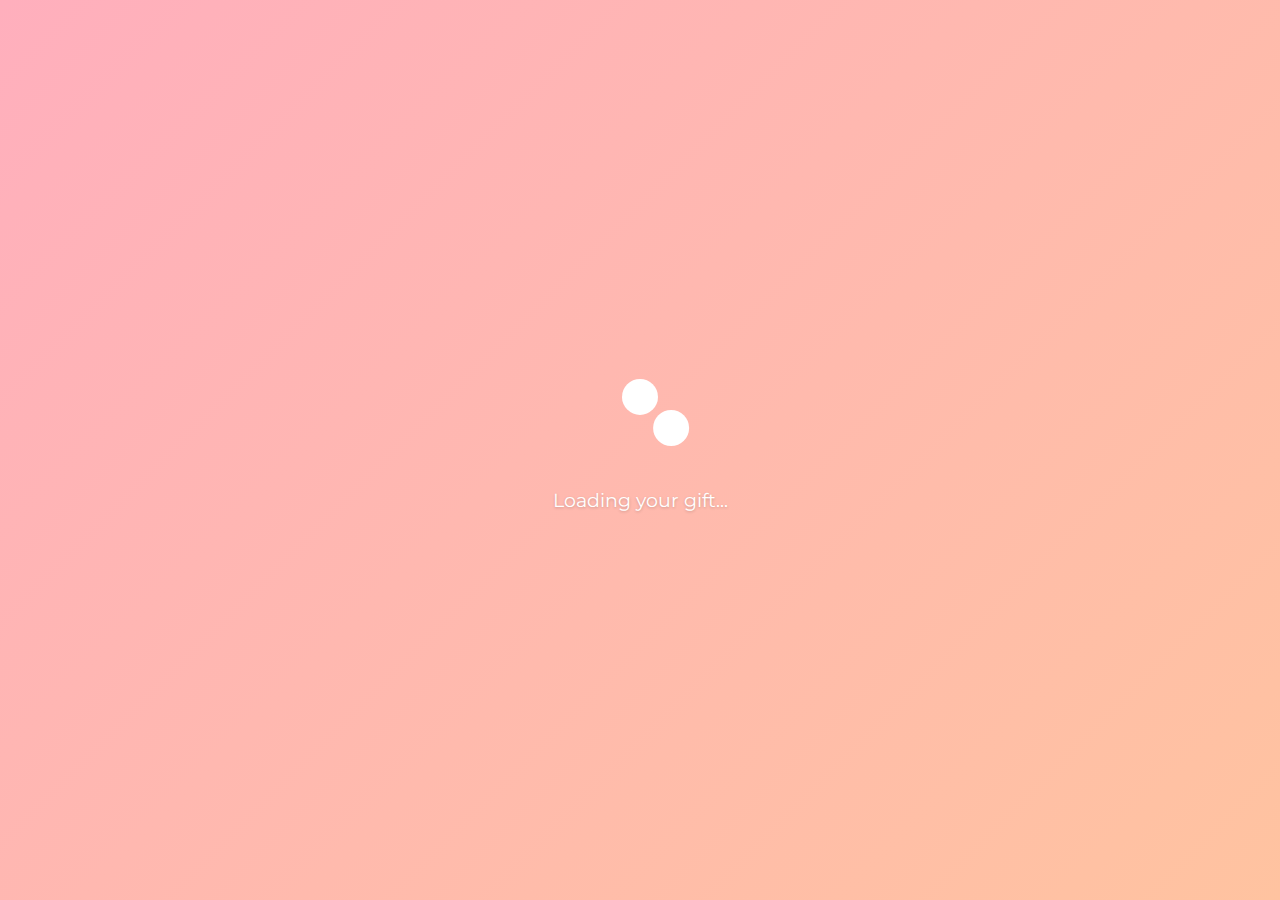
<file: index.html>
<!DOCTYPE html>
<html lang="en">
<head>
    <meta charset="UTF-8">
    <meta name="viewport" content="width=device-width, initial-scale=1.0">
    <meta name="description" content="A special gift for someone I love ❤️">
    <title>For Someone Special ❤️</title>
    <link rel="icon" href="data:image/svg+xml,<svg xmlns=%22http://www.w3.org/2000/svg%22 viewBox=%220 0 100 100%22><text y=%22.9em%22 font-size=%2290%22>🎁</text></svg>">
    <link rel="stylesheet" href="style.css">
    <link rel="stylesheet" href="https://cdnjs.cloudflare.com/ajax/libs/animate.css/4.1.1/animate.min.css">
    <link href="https://fonts.googleapis.com/css2?family=Dancing+Script:wght@700&family=Montserrat:wght@400;600&family=Poppins:wght@400;600;700&display=swap" rel="stylesheet">
</head>
<body>
    <div class="page-loader" id="pageLoader">
        <div class="loader-heart"></div>
        <p>Loading your gift...</p>
    </div>

    <!-- Intro Animation Section -->
    <div class="intro-animation" id="introAnimation">
        <div class="delivery-scene">
            <div class="delivery-person">
                <img src="images/gif2.gif" alt="Delivery Person" class="delivery-person-img">
            </div>
            <div class="delivery-text">
                <div class="speech-bubble">
                    <p>Special delivery for someone special! 💕</p>
                </div>
            </div>
            <div class="continue-btn">
                <button id="acceptDelivery">Accept Delivery</button>
            </div>
        </div>
    </div>
    
    <!-- Name Verification Modal -->
    <div class="name-modal" id="nameModal">
        <div class="name-modal-content">
            <h2>Who's this beautiful gift for?</h2>
            <div class="cute-input-container">
                <input type="text" id="nameInput" placeholder="Enter your name...">
                <div class="cute-input-icon">❤️</div>
            </div>
            <button id="submitName">Open My Gift</button>
        </div>
    </div>
    
    <div class="container" id="mainContainer">
        <div class="gift-box" id="giftBox">
            <div class="gift-box-lid">
                <div class="gift-box-bow"></div>
            </div>
            <div class="gift-box-body"></div>
        </div>
        
        <div class="message-container" id="messageContainer">
            <div class="flower-container" id="flowerContainer"></div>
            <div class="love-message" id="loveMessage">
                <h1>I Love Youuuuuuuuuu</h1>
                <p>Flowers for you yipieeeeee😙</p>
            </div>
        </div>
    </div>

    <div class="background-hearts" id="backgroundHearts"></div>

    <!-- Cute corner decorations -->
    <div class="corner-decoration top-left"></div>
    <div class="corner-decoration top-right"></div>
    <div class="corner-decoration bottom-left"></div>
    <div class="corner-decoration bottom-right"></div>
    
    <!-- Floating cute elements -->
    <div class="floating-element floating-element-1"></div>
    <div class="floating-element floating-element-2"></div>
    <div class="floating-element floating-element-3"></div>

    <script src="script.js"></script>
</body>
</html>
</file>
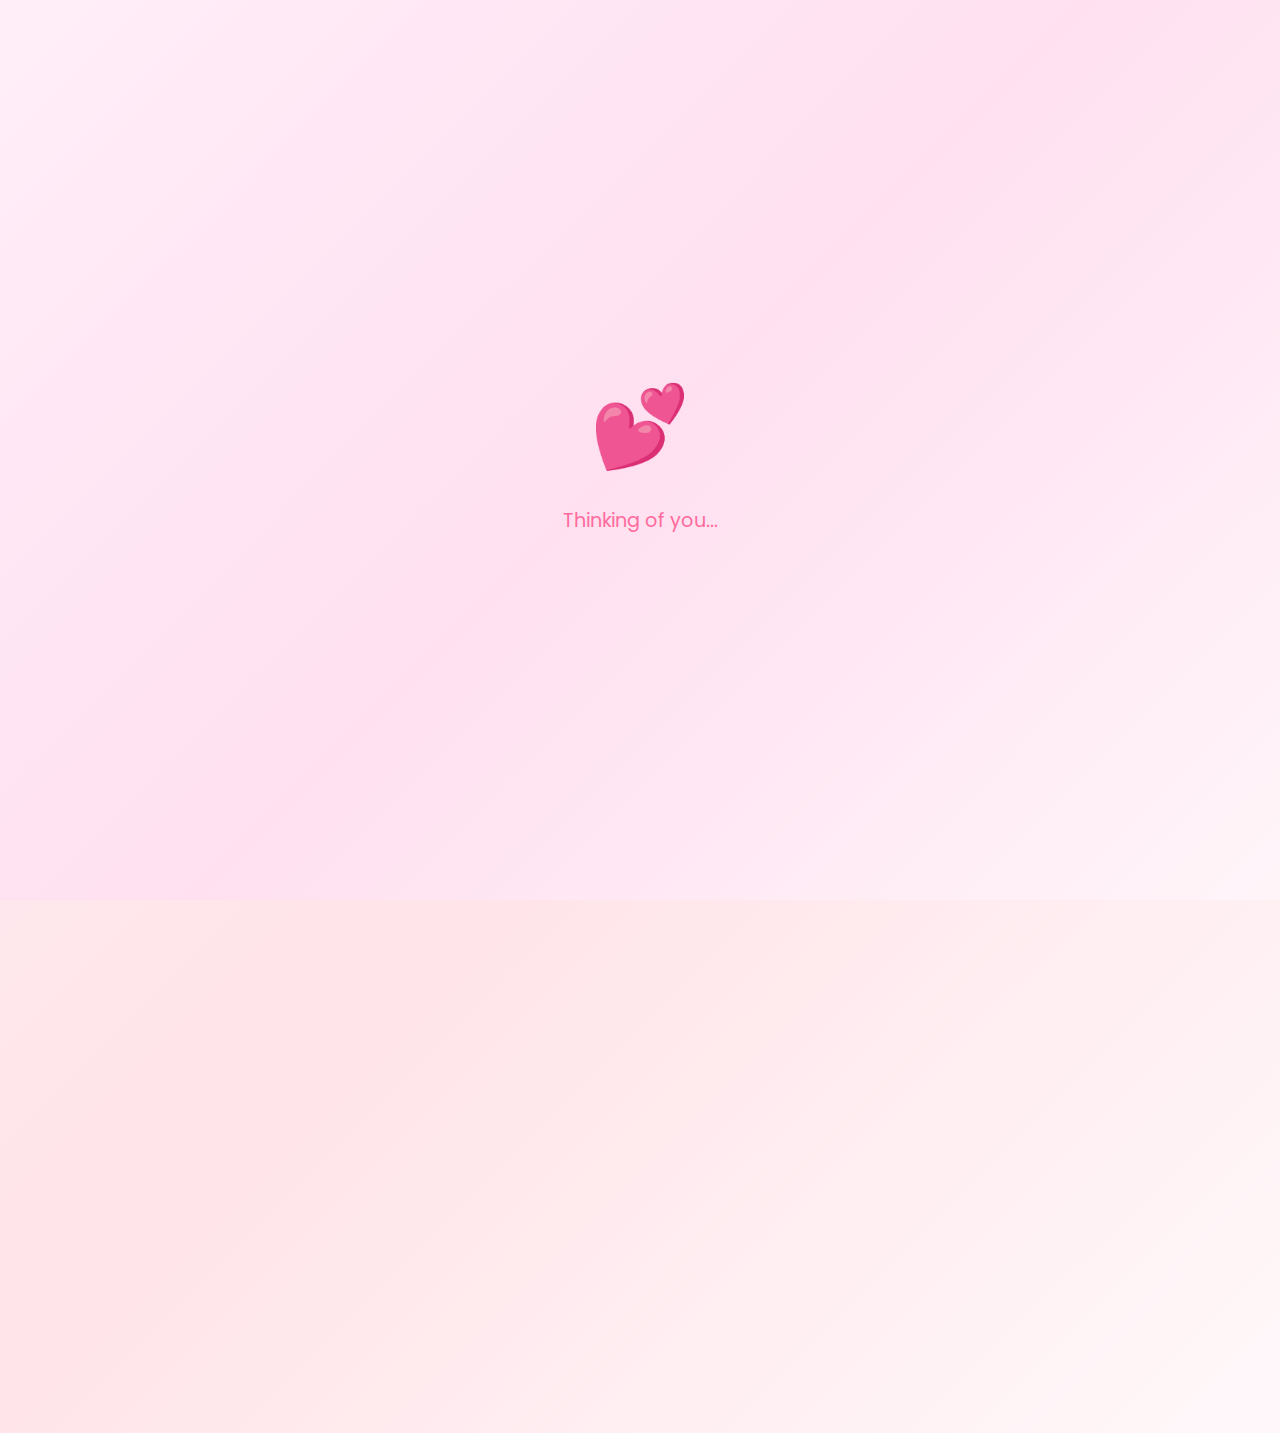
<file: miss-you/index.html>
<!DOCTYPE html>
<html lang="en">
<head>
    <meta charset="UTF-8">
    <meta name="viewport" content="width=device-width, initial-scale=1.0">
    <meta name="description" content="Missing you while studying... 📚💕">
    <title>I Miss You 💕</title>
    <link rel="icon" href="data:image/svg+xml,<svg xmlns=%22http://www.w3.org/2000/svg%22 viewBox=%220 0 100 100%22><text y=%22.9em%22 font-size=%2290%22>💕</text></svg>">
    <link rel="stylesheet" href="styles.css">
    <link rel="stylesheet" href="https://cdnjs.cloudflare.com/ajax/libs/animate.css/4.1.1/animate.min.css">
    <link href="https://fonts.googleapis.com/css2?family=Dancing+Script:wght@400;700&family=Poppins:wght@300;400;600;700&family=Caveat:wght@400;700&display=swap" rel="stylesheet">
</head>
<body>
    <!-- Loading Screen -->
    <div class="loader" id="loader">
        <div class="loader-heart">
            <div class="heart-beat">💕</div>
        </div>
        <p>Thinking of you...</p>
    </div>

    <!-- Main Content -->
    <div class="container" id="mainContainer">
        <!-- Floating cute elements -->
        <div class="floating-decoration fd-1">
            <img src="../images/image copy.png" alt="cute">
        </div>
        <div class="floating-decoration fd-2">
            <img src="../images/image copy 2.png" alt="cute">
        </div>
        <div class="floating-decoration fd-3">
            <img src="../images/image copy 3.png" alt="cute">
        </div>
        <div class="floating-decoration fd-4">
            <img src="../images/image copy 4.png" alt="cute">
        </div>

        <!-- Main Message Section -->
        <div class="main-section">
            <!-- Cute Study Characters -->
            <div class="study-characters">
                <div class="character char-1 animate__animated animate__bounceInLeft">
                    <img src="../images/gif2.gif" alt="studying">
                    <div class="thought-bubble">
                        <p>Studying but...</p>
                    </div>
                </div>
                <div class="character char-2 animate__animated animate__bounceInRight">
                    <img src="../images/gif.gif" alt="missing you">
                    <div class="thought-bubble">
                        <p>Missing you!</p>
                    </div>
                </div>
            </div>

            <!-- Main Message -->
            <div class="miss-you-message animate__animated animate__fadeInUp">
                <h1>I Miss Youuuuuuu</h1>
                <div class="subtitle">
                    <p>Even though we're both studying right now...</p>
                    <p>Still freaking miss youuuuu 💭</p>
                </div>
            </div>

            <!-- Interactive Heart Button -->
            <div class="heart-button-container">
                <button id="heartButton" class="heart-button">
                    <span class="heart-icon">💕</span>
                    <span class="button-text">Click if you miss me too hehehehe!</span>
                </button>
            </div>

            <!-- Hidden Love Notes (appears after button click) -->
            <div class="love-notes" id="loveNotes">
                <div class="note-card note-1 animate__animated">
                    <p>"I'll call around 7pm owkiee! 🥰"</p>
                </div>
                <div class="note-card note-4 animate__animated">
                    <p>"Study well babyyyy u got this! ❤️"</p>
                </div>
                
                <!-- Cute Footer Message - appears after button click -->
                <div class="footer-message-hidden" id="footerMessageHidden">
                    <div class="cute-divider">
                        <img src="../images/image copy 5.png" alt="divider">
                        <span>💕</span>
                        <img src="../images/image copy 6.png" alt="divider">
                    </div>
                    <p>Go Go Focus on your studies now mwhhh...</p>               
                    <div class="study-emoji">📚💕📖✨💖</div>
                </div>
            </div>

            <!-- Cute Footer Message -->
            <div class="footer-message">
                <div class="cute-divider">
                    <img src="../images/image copy 5.png" alt="divider">
                    <span>💕</span>
                    <img src="../images/image copy 6.png" alt="divider">
                </div>
            </div>
        </div>

        <!-- Floating Hearts Background -->
        <div class="hearts-background" id="heartsBackground"></div>

        <!-- Corner Decorations -->
        <div class="corner-deco top-left">
            <img src="../images/image.png" alt="decoration">
        </div>
        <div class="corner-deco top-right">
            <img src="../images/image copy 4.png" alt="decoration">
        </div>
        <div class="corner-deco bottom-left">
            <img src="../images/image copy 5.png" alt="decoration">
        </div>
        <div class="corner-deco bottom-right">
            <img src="../images/image copy 6.png" alt="decoration">
        </div>
    </div>

    <script src="script.js"></script>
</body>
</html>
</file>
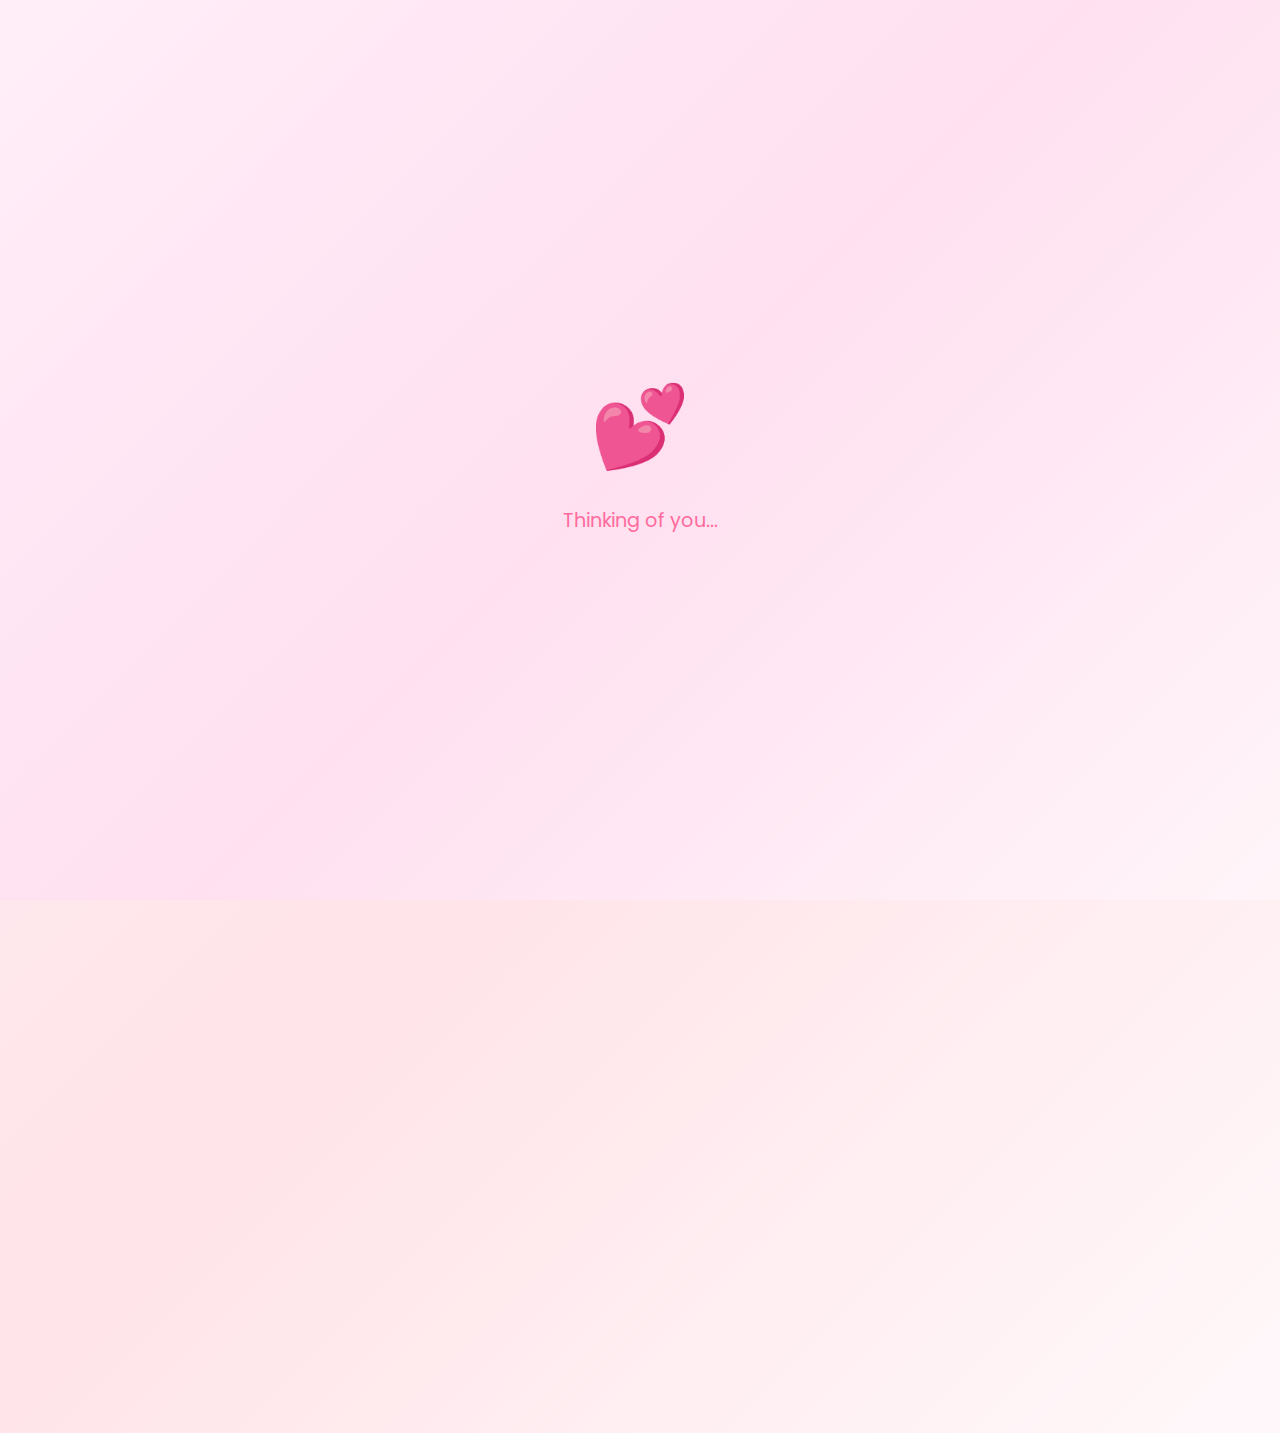
<file: miss-you/miss-you.html>
<!DOCTYPE html>
<html lang="en">
<head>
    <meta charset="UTF-8">
    <meta name="viewport" content="width=device-width, initial-scale=1.0">
    <meta name="description" content="Missing you while studying... 📚💕">
    <title>I Miss You 💕</title>
    <link rel="icon" href="data:image/svg+xml,<svg xmlns=%22http://www.w3.org/2000/svg%22 viewBox=%220 0 100 100%22><text y=%22.9em%22 font-size=%2290%22>💕</text></svg>">
    <link rel="stylesheet" href="miss-you-styles.css">
    <link rel="stylesheet" href="https://cdnjs.cloudflare.com/ajax/libs/animate.css/4.1.1/animate.min.css">
    <link href="https://fonts.googleapis.com/css2?family=Dancing+Script:wght@400;700&family=Poppins:wght@300;400;600;700&family=Caveat:wght@400;700&display=swap" rel="stylesheet">
</head>
<body>
    <!-- Loading Screen -->
    <div class="loader" id="loader">
        <div class="loader-heart">
            <div class="heart-beat">💕</div>
        </div>
        <p>Thinking of you...</p>
    </div>

    <!-- Main Content -->
    <div class="container" id="mainContainer">
        <!-- Floating cute elements -->
        <div class="floating-decoration fd-1">
            <img src="../images/image copy.png" alt="cute">
        </div>
        <div class="floating-decoration fd-2">
            <img src="../images/image copy 2.png" alt="cute">
        </div>
        <div class="floating-decoration fd-3">
            <img src="../images/image copy 3.png" alt="cute">
        </div>
        <div class="floating-decoration fd-4">
            <img src="../images/image copy 4.png" alt="cute">
        </div>

        <!-- Main Message Section -->
        <div class="main-section">
            <!-- Cute Study Characters -->
            <div class="study-characters">
                <div class="character char-1 animate__animated animate__bounceInLeft">
                    <img src="../images/gif2.gif" alt="studying">
                    <div class="thought-bubble">
                        <p>Studying but...</p>
                    </div>
                </div>
                <div class="character char-2 animate__animated animate__bounceInRight">
                    <img src="../images/gif.gif" alt="missing you">
                    <div class="thought-bubble">
                        <p>Missing you!</p>
                    </div>
                </div>
            </div>

            <!-- Main Message -->
            <div class="miss-you-message animate__animated animate__fadeInUp">
                <h1>I Miss Youuuuuuu</h1>
                <div class="subtitle">
                    <p>Even though we're both studying right now...</p>
                    <p>Still freaking miss youuuuu 💭</p>
                </div>
            </div>

            <!-- Interactive Heart Button -->
            <div class="heart-button-container">
                <button id="heartButton" class="heart-button">
                    <span class="heart-icon">💕</span>
                    <span class="button-text">Click if you miss me too hehehehe!</span>
                </button>
            </div>

            <!-- Hidden Love Notes (appears after button click) -->
            <div class="love-notes" id="loveNotes">
                <div class="note-card note-1 animate__animated">
                    <p>"I'll call around 7pm owkiee! 🥰"</p>
                </div>
                <div class="note-card note-4 animate__animated">
                    <p>"Study well babyyyy u got this! ❤️"</p>
                </div>
                
                <!-- Cute Footer Message - appears after button click -->
                <div class="footer-message-hidden" id="footerMessageHidden">
                    <div class="cute-divider">
                        <img src="../images/image copy 5.png" alt="divider">
                        <span>💕</span>
                        <img src="../images/image copy 6.png" alt="divider">
                    </div>
                    <p>Go Go Focus on your studies now mwhhh...</p>               
                    <div class="study-emoji">📚💕📖✨💖</div>
                </div>
            </div>

            <!-- Cute Footer Message -->
            <div class="footer-message">
                <div class="cute-divider">
                    <img src="../images/image copy 5.png" alt="divider">
                    <span>💕</span>
                    <img src="../images/image copy 6.png" alt="divider">
                </div>
            </div>
        </div>

        <!-- Floating Hearts Background -->
        <div class="hearts-background" id="heartsBackground"></div>

        <!-- Corner Decorations -->
        <div class="corner-deco top-left">
            <img src="../images/image.png" alt="decoration">
        </div>
        <div class="corner-deco top-right">
            <img src="../images/image copy 4.png" alt="decoration">
        </div>
        <div class="corner-deco bottom-left">
            <img src="../images/image copy 5.png" alt="decoration">
        </div>
        <div class="corner-deco bottom-right">
            <img src="../images/image copy 6.png" alt="decoration">
        </div>
    </div>

    <script src="miss-you-script.js"></script>
</body>
</html>
</file>
<file: style.css>
* {
    margin: 0;
    padding: 0;
    box-sizing: border-box;
}

/* Loading Screen */
.page-loader {
    position: fixed;
    top: 0;
    left: 0;
    width: 100%;
    height: 100%;
    background: linear-gradient(135deg, #ffafbd 0%, #ffc3a0 100%);
    display: flex;
    flex-direction: column;
    justify-content: center;
    align-items: center;
    z-index: 9999;
    transition: opacity 0.5s;
}

/* Intro Animation Section */
.intro-animation {
    position: fixed;
    top: 0;
    left: 0;
    width: 100%;
    height: 100%;
    background: linear-gradient(135deg, #ffebee 0%, #fce4ec 100%);
    display: flex;
    flex-direction: column;
    justify-content: center;
    align-items: center;
    z-index: 9000;
    transition: opacity 0.8s, transform 0.8s;
}

.intro-animation.hidden {
    opacity: 0;
    transform: translateY(-100%);
    pointer-events: none;
}

.delivery-scene {
    position: relative;
    width: 100%;
    max-width: 800px;
    height: 100%;
    max-height: 600px;
    display: flex;
    flex-direction: column;
    justify-content: center;
    align-items: center;
}

.delivery-person {
    position: relative;
    margin-bottom: 20px;
}

.delivery-person-img {
    width: 220px;
    height: auto;
    filter: drop-shadow(0 5px 15px rgba(0,0,0,0.2));
}

.delivery-text {
    margin: 30px 0;
}

.speech-bubble {
    position: relative;
    background: white;
    border-radius: 30px;
    padding: 20px 30px;
    font-size: 1.3rem;
    font-family: 'Poppins', sans-serif;
    font-weight: 600;
    color: #ff5c8a;
    box-shadow: 0 5px 20px rgba(0,0,0,0.1);
    max-width: 320px;
    text-align: center;
}

.speech-bubble:after {
    content: '';
    position: absolute;
    top: -15px;
    left: 50%;
    width: 30px;
    height: 30px;
    background: white;
    transform: translateX(-50%) rotate(45deg);
    z-index: -1;
    box-shadow: -5px -5px 10px rgba(0,0,0,0.05);
}

.continue-btn {
    margin-top: 30px;
}

.continue-btn button {
    padding: 15px 30px;
    font-size: 1.1rem;
    font-family: 'Poppins', sans-serif;
    font-weight: 600;
    background: #ff5c8a;
    color: white;
    border: none;
    border-radius: 50px;
    cursor: pointer;
    transition: all 0.3s;
    box-shadow: 0 5px 15px rgba(255, 92, 138, 0.4);
}

.continue-btn button:hover {
    transform: translateY(-3px);
    box-shadow: 0 8px 20px rgba(255, 92, 138, 0.5);
}

.continue-btn button:active {
    transform: translateY(-1px);
    box-shadow: 0 3px 10px rgba(255, 92, 138, 0.5);
}

/* Name Modal */
.name-modal {
    position: fixed;
    top: 0;
    left: 0;
    width: 100%;
    height: 100%;
    background: rgba(255, 235, 238, 0.95);
    display: flex;
    justify-content: center;
    align-items: center;
    z-index: 8000;
    opacity: 0;
    visibility: hidden;
    transition: opacity 0.5s, visibility 0.5s;
}

.name-modal.show {
    opacity: 1;
    visibility: visible;
}

.name-modal-content {
    background: white;
    padding: 40px;
    border-radius: 20px;
    text-align: center;
    box-shadow: 0 10px 30px rgba(0,0,0,0.1);
    max-width: 400px;
    width: 90%;
    transform: scale(0.9);
    transition: transform 0.5s;
    position: relative;
}

.name-modal.show .name-modal-content {
    transform: scale(1);
}

.name-modal-content:before, .name-modal-content:after {
    content: '';
    position: absolute;
    width: 50px;
    height: 50px;
    background-repeat: no-repeat;
    background-size: contain;
}

.name-modal-content:before {
    top: 15px;
    left: 15px;
    background-image: url('images/image copy 2.png');
}

.name-modal-content:after {
    bottom: 15px;
    right: 15px;
    background-image: url('images/image copy 3.png');
}

.name-modal-content h2 {
    font-family: 'Dancing Script', cursive;
    color: #ff5c8a;
    font-size: 2rem;
    margin-bottom: 25px;
}

.cute-input-container {
    position: relative;
    margin: 20px auto;
    width: 100%;
    max-width: 300px;
}

#nameInput {
    width: 100%;
    padding: 15px 20px 15px 15px;
    font-size: 1rem;
    font-family: 'Poppins', sans-serif;
    border: 2px solid #ffb6c1;
    border-radius: 50px;
    outline: none;
    transition: all 0.3s;
}

#nameInput:focus {
    border-color: #ff5c8a;
    box-shadow: 0 0 10px rgba(255, 92, 138, 0.3);
}

.cute-input-icon {
    position: absolute;
    right: 15px;
    top: 50%;
    transform: translateY(-50%);
    font-size: 1.2rem;
    color: #ff5c8a;
}

#submitName {
    margin-top: 20px;
    padding: 12px 30px;
    font-size: 1rem;
    font-family: 'Poppins', sans-serif;
    font-weight: 600;
    background: #ff5c8a;
    color: white;
    border: none;
    border-radius: 50px;
    cursor: pointer;
    transition: all 0.3s;
    box-shadow: 0 5px 15px rgba(255, 92, 138, 0.4);
}

#submitName:hover {
    transform: translateY(-3px);
    box-shadow: 0 8px 20px rgba(255, 92, 138, 0.5);
}

/* Main Container */
#mainContainer {
    opacity: 0;
    visibility: hidden;
    transition: opacity 1s ease-in-out, visibility 1s ease-in-out;
}

#mainContainer.show {
    opacity: 1;
    visibility: visible;
}

.page-loader p {
    font-family: 'Montserrat', sans-serif;
    color: #fff;
    margin-top: 20px;
    font-size: 1.2rem;
    text-shadow: 0 1px 3px rgba(0,0,0,0.2);
}

.loader-heart {
    display: inline-block;
    position: relative;
    width: 80px;
    height: 80px;
    transform: rotate(45deg);
    transform-origin: 40px 40px;
}

.loader-heart:before,
.loader-heart:after {
    content: '';
    position: absolute;
    top: 0;
    left: 0;
    width: 36px;
    height: 36px;
    background: #fff;
    border-radius: 50%;
    animation: pulse 1.2s infinite cubic-bezier(0.215, 0.61, 0.355, 1);
}

.loader-heart:after {
    top: 0;
    left: auto;
    right: 0;
}

@keyframes pulse {
    0% {
        transform: scale(0.95);
    }
    5% {
        transform: scale(1.1);
    }
    39% {
        transform: scale(0.85);
    }
    45% {
        transform: scale(1);
    }
    60% {
        transform: scale(0.95);
    }
    100% {
        transform: scale(0.9);
    }
}

body {
    font-family: 'Montserrat', sans-serif;
    background: linear-gradient(135deg, #ffebee 0%, #fce4ec 100%);
    height: 100vh;
    display: flex;
    justify-content: center;
    align-items: center;
    overflow: hidden;
    position: relative;
}

/* Cute background elements */
body::before {
    content: '';
    position: absolute;
    top: 0;
    left: 0;
    width: 100%;
    height: 100%;
    background-image: 
        url('data:image/svg+xml;utf8,<svg xmlns="http://www.w3.org/2000/svg" width="20" height="20" viewBox="0 0 20 20"><circle cx="10" cy="10" r="2" fill="%23ff93b7" opacity="0.2"/></svg>'),
        url('data:image/svg+xml;utf8,<svg xmlns="http://www.w3.org/2000/svg" width="40" height="40" viewBox="0 0 40 40"><path d="M20 5L23 15H33L25 21L28 31L20 25L12 31L15 21L7 15H17Z" fill="%23ff93b7" opacity="0.15"/></svg>');
    background-position: 0 0, 30px 30px;
    background-size: 20px 20px, 60px 60px;
    opacity: 0.4;
    z-index: -1;
    animation: bg-float 60s linear infinite;
}

@keyframes bg-float {
    from { background-position: 0 0, 30px 30px; }
    to { background-position: 20px 20px, 90px 90px; }
}

.container {
    display: flex;
    flex-direction: column;
    align-items: center;
    justify-content: center;
    height: 100%;
    width: 100%;
    position: relative;
    perspective: 1000px;
}

/* Gift Box Styles */
.gift-box {
    position: relative;
    width: 200px;
    height: 200px;
    cursor: pointer;
    transform-style: preserve-3d;
    transform: rotateX(5deg);
    transition: transform 1s;
    z-index: 10;
}

.gift-box:hover {
    transform: rotateX(5deg) rotateY(5deg);
}

.gift-box.opened {
    transform: scale(0) rotateY(180deg);
    opacity: 0;
    visibility: hidden;
    transition: transform 1.5s, opacity 1.5s, visibility 0s 1.5s;
}

.gift-box-lid {
    position: absolute;
    top: -25px;
    left: 0;
    width: 100%;
    height: 25px;
    background: #f8bbd0;
    border: 2px solid #ec407a;
    border-radius: 5px;
    transform-origin: bottom;
    transition: transform 0.5s;
    z-index: 2;
}

.gift-box:hover .gift-box-lid {
    transform: rotateX(-20deg);
}

.gift-box-body {
    width: 100%;
    height: 100%;
    background: #f8bbd0;
    border: 2px solid #ec407a;
    border-radius: 5px;
    position: relative;
    overflow: hidden;
}

.gift-box-body::after {
    content: '';
    position: absolute;
    top: 0;
    left: calc(50% - 5px);
    width: 10px;
    height: 100%;
    background: #ec407a;
}

.gift-box-bow {
    position: absolute;
    top: -15px;
    left: calc(50% - 25px);
    width: 50px;
    height: 25px;
    z-index: 3;
}

.gift-box-bow::before,
.gift-box-bow::after {
    content: '';
    position: absolute;
    width: 25px;
    height: 25px;
    background: #ec407a;
    border-radius: 50% 50% 0 50%;
    box-shadow: 0 0 5px rgba(0,0,0,0.2);
}

.gift-box-bow::before {
    left: 0;
    transform: rotate(-45deg);
}

.gift-box-bow::after {
    right: 0;
    transform: rotate(45deg);
}

/* Flower Styles */
.message-container {
    position: absolute;
    display: flex;
    flex-direction: column;
    align-items: center;
    justify-content: center;
    opacity: 0;
    visibility: hidden;
    transition: opacity 1s, visibility 1s;
    text-align: center;
    z-index: 20;
}

.message-container.visible {
    opacity: 1;
    visibility: visible;
    animation: message-rise 1.5s ease-out;
}

@keyframes message-rise {
    from { transform: translateY(50px); }
    to { transform: translateY(0); }
}

.flower-container {
    display: flex;
    justify-content: center;
    align-items: center;
    margin-bottom: 40px;
    perspective: 1000px;
    transform-style: preserve-3d;
}

/* Bouquet Styles */
.bouquet {
    position: relative;
    width: 280px;
    height: 300px;
    transform-origin: center bottom;
    animation: bouquet-sway 8s ease-in-out infinite alternate;
    filter: drop-shadow(0 10px 20px rgba(0,0,0,0.25));
    transition: all 0.5s ease;
    z-index: 30;
}

.bouquet:hover {
    filter: drop-shadow(0 0 25px rgba(255,182,193,0.8));
    transform: scale(1.02) translateY(-5px);
}

.bouquet:after {
    content: '';
    position: absolute;
    bottom: -10px;
    left: 50%;
    transform: translateX(-50%);
    width: 160px;
    height: 30px;
    background: radial-gradient(ellipse at center, rgba(0,0,0,0.2) 0%, rgba(0,0,0,0) 70%);
    border-radius: 50%;
    z-index: -1;
}

/* Sparkling effect for bouquet */
.sparkle {
    position: absolute;
    width: 8px;
    height: 8px;
    border-radius: 50%;
    background: white;
    opacity: 0;
    pointer-events: none;
}

@keyframes sparkle {
    0% {
        transform: scale(0) rotate(0deg);
        opacity: 0;
    }
    50% {
        opacity: 1;
    }
    100% {
        transform: scale(1.5) rotate(45deg);
        opacity: 0;
    }
}

@keyframes bouquet-sway {
    0% { transform: rotate(-1deg) translateY(0); }
    50% { transform: rotate(1deg) translateY(-5px); }
    100% { transform: rotate(-1deg) translateY(0); }
}

.bouquet-wrapper {
    position: relative;
    width: 100%;
    height: 100%;
    z-index: 5;
    filter: drop-shadow(0 5px 10px rgba(0,0,0,0.2));
}

.bouquet-paper {
    position: absolute;
    bottom: 0;
    left: 50%;
    transform: translateX(-50%);
    width: 240px;
    height: 100px;
    background: linear-gradient(to right, #fff1f9, #ffebee, #fff1f9);
    border-radius: 100% 100% 0 0;
    z-index: 1;
    box-shadow: inset 0 5px 15px rgba(0,0,0,0.1);
}

.bouquet-paper:before {
    content: '';
    position: absolute;
    top: -10px;
    left: -20px;
    right: -20px;
    bottom: 0;
    background: linear-gradient(to right, #ffecf1, #ffdbdb, #ffecf1);
    border-radius: 50% 50% 0 0;
    z-index: -1;
    box-shadow: 0 -5px 15px rgba(0,0,0,0.1);
}

.bouquet-ribbon {
    position: absolute;
    bottom: 30px;
    left: 50%;
    transform: translateX(-50%);
    width: 180px;
    height: 30px;
    background: #ec407a;
    border-radius: 15px;
    z-index: 3;
    box-shadow: 0 2px 5px rgba(0,0,0,0.2);
}

.bouquet-ribbon:after {
    content: '';
    position: absolute;
    bottom: -20px;
    left: 50%;
    transform: translateX(-50%);
    width: 15px;
    height: 40px;
    background: #ec407a;
    z-index: 2;
}

.bouquet-bow {
    position: absolute;
    bottom: 30px;
    left: 50%;
    transform: translateX(-50%);
    z-index: 4;
}

.bouquet-bow:before, 
.bouquet-bow:after {
    content: '';
    position: absolute;
    width: 40px;
    height: 20px;
    background: #ec407a;
    border-radius: 50% 50% 0 50%;
}

.bouquet-bow:before {
    left: -20px;
    transform: rotate(-45deg);
}

.bouquet-bow:after {
    right: -20px;
    transform: rotate(45deg);
}

/* White flower cluster */
.flower-cluster {
    position: absolute;
    top: -30px;
    left: 0;
    width: 100%;
    height: 250px;
    z-index: 2;
    transform-style: preserve-3d;
}

.white-flower {
    position: absolute;
    width: 60px;
    height: 60px;
}

.white-flower .petals {
    position: absolute;
    width: 100%;
    height: 100%;
}

.white-flower .petal {
    position: absolute;
    width: 25px;
    height: 25px;
    background: linear-gradient(45deg, #ffffff, #f8f8f8);
    border-radius: 50% 50% 0 50%;
    box-shadow: 0 0 3px rgba(0,0,0,0.05);
    opacity: 0.95;
    transform-origin: bottom left;
    animation: white-petal-wave 4s ease-in-out infinite;
}

.white-flower .center {
    position: absolute;
    width: 16px;
    height: 16px;
    background: radial-gradient(circle, #fffde7 0%, #fff9c4 100%);
    border-radius: 50%;
    top: 22px;
    left: 22px;
    z-index: 5;
    box-shadow: inset 0 0 5px rgba(0,0,0,0.1);
    animation: center-pulse 3s ease-in-out infinite;
}

@keyframes white-petal-wave {
    0%, 100% { transform: rotate(var(--rotate)) scale(1); }
    50% { transform: rotate(calc(var(--rotate) + 3deg)) scale(1.03); }
}

.greenery {
    position: absolute;
    background: linear-gradient(to right, #81c784, #a5d6a7);
    border-radius: 50% 50% 0 50%;
    opacity: 0.8;
    box-shadow: 0 0 3px rgba(0,0,0,0.1);
    z-index: 1;
}

.baby-breath {
    position: absolute;
    width: 6px;
    height: 6px;
    background: white;
    border-radius: 50%;
    box-shadow: 0 0 3px rgba(0,0,0,0.1);
}

@keyframes center-pulse {
    0%, 100% { transform: scale(1); }
    50% { transform: scale(1.1); }
}

/* Love Message Styles */
.love-message {
    font-family: 'Dancing Script', cursive;
    color: #e91e63;
    text-align: center;
    position: relative;
    z-index: 25;
}

.love-message h1 {
    font-size: 3.5rem;
    margin-bottom: 10px;
    text-shadow: 0 2px 5px rgba(0,0,0,0.2);
    background: linear-gradient(45deg, #ff0066, #ff3399, #ff66cc, #ff99ff, #ff66cc, #ff3399, #ff0066);
    background-size: 200% auto;
    -webkit-background-clip: text;
    background-clip: text;
    -webkit-text-fill-color: transparent;
    color: transparent;
    animation: gradient 6s linear infinite;
}

.love-message p {
    font-size: 1.5rem;
    font-family: 'Montserrat', sans-serif;
    color: #9c27b0;
    opacity: 0;
    transition: opacity 0.3s;
}

@keyframes gradient {
    0% {
        background-position: 0% 50%;
    }
    50% {
        background-position: 100% 50%;
    }
    100% {
        background-position: 0% 50%;
    }
}

/* Floating Hearts Background */
.background-hearts {
    position: absolute;
    top: 0;
    left: 0;
    width: 100%;
    height: 100%;
    pointer-events: none;
    z-index: 1;
}

.heart {
    position: absolute;
    width: 30px;
    height: 30px;
    background: url('data:image/svg+xml;utf8,<svg xmlns="http://www.w3.org/2000/svg" viewBox="0 0 24 24" fill="%23ff69b4"><path d="M12 21.35l-1.45-1.32C5.4 15.36 2 12.28 2 8.5 2 5.42 4.42 3 7.5 3c1.74 0 3.41.81 4.5 2.09C13.09 3.81 14.76 3 16.5 3 19.58 3 22 5.42 22 8.5c0 3.78-3.4 6.86-8.55 11.54L12 21.35z"/></svg>') no-repeat center center;
    opacity: 0;
    animation: float 10s linear infinite;
}

/* Cute corner decorations */
.corner-decoration {
    position: fixed;
    width: 150px;
    height: 150px;
    pointer-events: none;
    z-index: 5;
    opacity: 0.6;
    background-size: contain;
    background-repeat: no-repeat;
}

.corner-decoration.top-left {
    top: 0;
    left: 0;
    background-image: url('images/image copy 4.png');
    transform: rotate(-15deg);
}

.corner-decoration.top-right {
    top: 0;
    right: 0;
    background-image: url('images/image copy 5.png');
    transform: rotate(15deg);
}

.corner-decoration.bottom-left {
    bottom: 0;
    left: 0;
    background-image: url('images/image copy 6.png');
    transform: rotate(-15deg);
}

.corner-decoration.bottom-right {
    bottom: 0;
    right: 0;
    background-image: url('images/image.png');
    transform: rotate(15deg);
}

/* Floating cute elements */
.floating-element {
    position: absolute;
    width: 40px;
    height: 40px;
    background-size: contain;
    background-repeat: no-repeat;
    pointer-events: none;
    z-index: 1;
    animation-duration: 15s;
    animation-iteration-count: infinite;
    animation-timing-function: ease-in-out;
}

@keyframes float-element {
    0% {
        transform: translateY(0) translateX(0) rotate(0deg);
    }
    25% {
        transform: translateY(-30px) translateX(20px) rotate(10deg);
    }
    50% {
        transform: translateY(0) translateX(40px) rotate(0deg);
    }
    75% {
        transform: translateY(30px) translateX(20px) rotate(-10deg);
    }
    100% {
        transform: translateY(0) translateX(0) rotate(0deg);
    }
}

.floating-element-1 {
    top: 15%;
    left: 10%;
    background-image: url('images/image copy.png');
    animation: float-element 12s infinite;
}

.floating-element-2 {
    top: 70%;
    left: 85%;
    background-image: url('images/image copy 2.png');
    animation: float-element 18s infinite;
    animation-delay: 2s;
}

.floating-element-3 {
    top: 85%;
    left: 25%;
    background-image: url('images/image copy 3.png');
    animation: float-element 15s infinite;
    animation-delay: 1s;
}

@keyframes float {
    0% {
        opacity: 0;
        transform: translateY(0) rotate(0deg) scale(0.5);
    }
    10% {
        opacity: 1;
    }
    90% {
        opacity: 1;
    }
    100% {
        opacity: 0;
        transform: translateY(-100vh) rotate(360deg) scale(1.2);
    }
}



/* Responsive adjustments */
@media (max-width: 768px) {
    .gift-box {
        width: 150px;
        height: 150px;
    }
    
    .gift-box-lid {
        height: 20px;
        top: -20px;
    }
    
    .gift-box-bow {
        width: 40px;
        height: 20px;
        top: -12px;
        left: calc(50% - 20px);
    }
    
    .love-message h1 {
        font-size: 2.5rem;
    }
    
    .love-message p {
        font-size: 1.2rem;
    }
    
    .flower {
        width: 80px;
        height: 80px;
        margin: 8px;
    }
    
    .petal {
        width: 28px;
        height: 28px;
        left: 26px;
    }
    
    .center {
        width: 20px;
        height: 20px;
        top: 30px;
        left: 30px;
    }
    
    .stem {
        height: 55px;
        bottom: -45px;
        left: 38px;
    }
}

@media (max-width: 480px) {
    .gift-box {
        width: 120px;
        height: 120px;
    }
    
    .gift-box-lid {
        height: 15px;
        top: -15px;
    }
    
    .gift-box-bow {
        width: 30px;
        height: 15px;
        top: -10px;
        left: calc(50% - 15px);
    }
    
    .love-message h1 {
        font-size: 2rem;
    }
    
    .love-message p {
        font-size: 1rem;
    }
    
    .flower {
        width: 65px;
        height: 65px;
        margin: 5px;
    }
    
    .petal {
        width: 23px;
        height: 23px;
        left: 21px;
    }
    
    .center {
        width: 16px;
        height: 16px;
        top: 25px;
        left: 25px;
    }
    
    .stem {
        height: 45px;
        width: 4px;
        bottom: -35px;
        left: 31px;
    }
    
    .music-control button {
        width: 40px;
        height: 40px;
    }
}

/* Optimize animations for reduced motion preference */
@media (prefers-reduced-motion) {
    .gift-box, .gift-box-lid, .flower, .heart, .love-message h1, .music-icon {
        animation: none !important;
        transition-duration: 0.1s !important;
    }
    
    @keyframes float {
        0%, 100% { 
            transform: translateY(-100vh);
        }
    }
}
</file>
<file: miss-you/styles.css>
* {
    margin: 0;
    padding: 0;
    box-sizing: border-box;
}

/* Loading Screen */
.loader {
    position: fixed;
    top: 0;
    left: 0;
    width: 100%;
    height: 100%;
    background: linear-gradient(135deg, #ffeef8 0%, #ffe0f0 50%, #fff5f9 100%);
    display: flex;
    flex-direction: column;
    justify-content: center;
    align-items: center;
    z-index: 9999;
    transition: opacity 0.5s ease, visibility 0.5s ease;
}

.loader.hidden {
    opacity: 0;
    visibility: hidden;
}

.loader-heart {
    margin-bottom: 20px;
}

.heart-beat {
    font-size: 80px;
    animation: heartbeat 1.5s ease-in-out infinite;
}

@keyframes heartbeat {
    0%, 100% { transform: scale(1); }
    25% { transform: scale(1.2); }
    50% { transform: scale(1); }
}

.loader p {
    font-family: 'Poppins', sans-serif;
    font-size: 1.2rem;
    color: #ff6b9d;
    font-weight: 400;
    animation: fade-pulse 2s ease-in-out infinite;
}

@keyframes fade-pulse {
    0%, 100% { opacity: 0.5; }
    50% { opacity: 1; }
}

/* Main Container */
body {
    font-family: 'Poppins', sans-serif;
    background: linear-gradient(135deg, #fff0f5 0%, #ffe4e9 50%, #fff8fa 100%);
    min-height: 100vh;
    overflow-x: hidden;
    position: relative;
}

body::before {
    content: '';
    position: fixed;
    top: 0;
    left: 0;
    width: 100%;
    height: 100%;
    background-image: 
        radial-gradient(circle at 20% 30%, rgba(255, 182, 193, 0.1) 0%, transparent 50%),
        radial-gradient(circle at 80% 70%, rgba(255, 192, 203, 0.1) 0%, transparent 50%),
        radial-gradient(circle at 50% 50%, rgba(255, 218, 224, 0.05) 0%, transparent 50%);
    pointer-events: none;
    z-index: 0;
}

.container {
    opacity: 0;
    transition: opacity 1s ease;
    position: relative;
    z-index: 1;
}

.container.show {
    opacity: 1;
}

/* Floating Decorations */
.floating-decoration {
    position: fixed;
    width: 60px;
    height: 60px;
    pointer-events: none;
    z-index: 2;
    opacity: 0.7;
}

.floating-decoration img {
    width: 100%;
    height: 100%;
    object-fit: contain;
    filter: drop-shadow(0 4px 8px rgba(0,0,0,0.1));
}

.fd-1 {
    top: 10%;
    left: 5%;
    animation: float-1 8s ease-in-out infinite;
}

.fd-2 {
    top: 20%;
    right: 8%;
    animation: float-2 10s ease-in-out infinite;
}

.fd-3 {
    bottom: 15%;
    left: 10%;
    animation: float-3 12s ease-in-out infinite;
}

.fd-4 {
    bottom: 25%;
    right: 5%;
    animation: float-4 9s ease-in-out infinite;
}

@keyframes float-1 {
    0%, 100% { transform: translate(0, 0) rotate(0deg); }
    25% { transform: translate(10px, -15px) rotate(5deg); }
    50% { transform: translate(-5px, -25px) rotate(-5deg); }
    75% { transform: translate(15px, -10px) rotate(3deg); }
}

@keyframes float-2 {
    0%, 100% { transform: translate(0, 0) rotate(0deg); }
    33% { transform: translate(-15px, 20px) rotate(-8deg); }
    66% { transform: translate(10px, 10px) rotate(5deg); }
}

@keyframes float-3 {
    0%, 100% { transform: translate(0, 0) rotate(0deg); }
    50% { transform: translate(20px, -20px) rotate(10deg); }
}

@keyframes float-4 {
    0%, 100% { transform: translate(0, 0) rotate(0deg); }
    25% { transform: translate(-10px, 15px) rotate(-5deg); }
    75% { transform: translate(15px, -10px) rotate(8deg); }
}

/* Main Section */
.main-section {
    max-width: 1200px;
    margin: 0 auto;
    padding: 60px 20px;
    position: relative;
    z-index: 10;
}

/* Study Characters */
.study-characters {
    display: flex;
    justify-content: center;
    align-items: center;
    gap: 100px;
    margin-bottom: 50px;
    flex-wrap: wrap;
}

.character {
    position: relative;
    text-align: center;
}

.character img {
    width: 150px;
    height: auto;
    filter: drop-shadow(0 8px 16px rgba(0,0,0,0.15));
    border-radius: 20px;
    background: white;
    padding: 10px;
}

.thought-bubble {
    position: absolute;
    top: -40px;
    left: 50%;
    transform: translateX(-50%);
    background: white;
    padding: 10px 20px;
    border-radius: 20px;
    box-shadow: 0 4px 15px rgba(0,0,0,0.1);
    white-space: nowrap;
    animation: bubble-float 3s ease-in-out infinite;
}

.thought-bubble::after {
    content: '';
    position: absolute;
    bottom: -10px;
    left: 50%;
    transform: translateX(-50%);
    width: 0;
    height: 0;
    border-left: 10px solid transparent;
    border-right: 10px solid transparent;
    border-top: 10px solid white;
}

.thought-bubble p {
    font-family: 'Caveat', cursive;
    font-size: 1.1rem;
    color: #ff6b9d;
    font-weight: 700;
    margin: 0;
}

@keyframes bubble-float {
    0%, 100% { transform: translateX(-50%) translateY(0); }
    50% { transform: translateX(-50%) translateY(-10px); }
}

/* Main Message */
.miss-you-message {
    text-align: center;
    margin: 60px 0 40px;
    animation-delay: 0.5s;
}

.miss-you-message h1 {
    font-family: 'Dancing Script', cursive;
    font-size: 4.5rem;
    background: linear-gradient(45deg, #ff6b9d, #c44569, #ff6b9d);
    background-size: 200% auto;
    -webkit-background-clip: text;
    background-clip: text;
    -webkit-text-fill-color: transparent;
    animation: gradient-shift 3s ease infinite;
    text-shadow: 0 4px 8px rgba(255, 107, 157, 0.3);
    margin-bottom: 20px;
    filter: drop-shadow(0 2px 4px rgba(196, 69, 105, 0.3));
    letter-spacing: 2px;
}

@keyframes gradient-shift {
    0%, 100% { background-position: 0% 50%; }
    50% { background-position: 100% 50%; }
}

.subtitle {
    margin-top: 20px;
}

.subtitle p {
    font-family: 'Poppins', sans-serif;
    font-size: 1.3rem;
    color: #d85888;
    margin: 10px 0;
    font-weight: 400;
    opacity: 0;
}

.subtitle p:last-child {
    font-weight: 600;
    color: #c44569;
}

/* Heart Button */
.heart-button-container {
    text-align: center;
    margin: 50px 0;
}

.heart-button {
    background: linear-gradient(135deg, #ff6b9d 0%, #ff8fab 100%);
    border: none;
    padding: 20px 45px;
    border-radius: 50px;
    font-family: 'Poppins', sans-serif;
    font-size: 1.15rem;
    font-weight: 600;
    color: white;
    cursor: pointer;
    box-shadow: 0 8px 20px rgba(255, 107, 157, 0.4);
    transition: all 0.3s ease;
    display: inline-flex;
    align-items: center;
    gap: 10px;
}

.heart-button:hover {
    transform: translateY(-5px);
    box-shadow: 0 12px 25px rgba(255, 107, 157, 0.5);
}

.heart-button:active {
    transform: translateY(-2px);
}

.heart-icon {
    font-size: 1.5rem;
    animation: pulse-heart 1.5s ease-in-out infinite;
}

@keyframes pulse-heart {
    0%, 100% { transform: scale(1); }
    50% { transform: scale(1.2); }
}

.button-text {
    display: inline-block;
}

/* Love Notes */
.love-notes {
    display: flex;
    flex-direction: column;
    align-items: center;
    gap: 30px;
    margin: 60px auto;
    padding: 0 20px;
    max-width: 800px;
    opacity: 0;
    visibility: hidden;
    transition: all 0.5s ease;
}

.love-notes.show {
    opacity: 1;
    visibility: visible;
}

.love-notes > .note-card {
    width: 100%;
    max-width: 400px;
}

.note-card {
    background: white;
    padding: 30px;
    border-radius: 20px;
    box-shadow: 0 8px 20px rgba(0,0,0,0.1);
    position: relative;
    transform: rotate(-2deg);
    transition: all 0.3s ease;
    border: 3px solid #ffe4e9;
}

.note-card:nth-child(even) {
    transform: rotate(2deg);
}

.note-card:hover {
    transform: rotate(0deg) translateY(-10px);
    box-shadow: 0 12px 30px rgba(255, 107, 157, 0.3);
}

.note-card::before {
    content: '💕';
    position: absolute;
    top: -15px;
    right: -15px;
    font-size: 2rem;
    animation: rotate-emoji 3s linear infinite;
}

@keyframes rotate-emoji {
    from { transform: rotate(0deg); }
    to { transform: rotate(360deg); }
}

.note-card p {
    font-family: 'Caveat', cursive;
    font-size: 1.6rem;
    color: #c44569;
    text-align: center;
    margin: 0;
    font-weight: 700;
    line-height: 1.4;
}

/* Footer Message */
.footer-message {
    text-align: center;
    margin: 40px 0 40px;
    padding: 20px 20px;
}

.footer-message-hidden {
    text-align: center;
    margin: 40px 0 0;
    padding: 20px 20px;
    width: 100%;
}

.cute-divider {
    display: flex;
    justify-content: center;
    align-items: center;
    gap: 20px;
    margin-bottom: 30px;
}

.cute-divider img {
    width: 40px;
    height: 40px;
    object-fit: contain;
    animation: wiggle 2s ease-in-out infinite;
}

.cute-divider img:first-child {
    animation-delay: 0s;
}

.cute-divider img:last-child {
    animation-delay: 1s;
}

@keyframes wiggle {
    0%, 100% { transform: rotate(-5deg); }
    50% { transform: rotate(5deg); }
}

.cute-divider span {
    font-size: 2rem;
    animation: pulse-heart 2s ease-in-out infinite;
}

.footer-message p {
    font-family: 'Poppins', sans-serif;
    font-size: 1.25rem;
    color: #d85888;
    margin: 10px 0;
    font-weight: 500;
}

.footer-message .emphasis {
    font-family: 'Dancing Script', cursive;
    font-size: 2rem;
    color: #c44569;
    font-weight: 700;
    margin-top: 20px;
}

.study-emoji {
    font-size: 2rem;
    margin-top: 20px;
    letter-spacing: 10px;
    animation: wave-emoji 3s ease-in-out infinite;
}

@keyframes wave-emoji {
    0%, 100% { transform: translateY(0); }
    25% { transform: translateY(-5px); }
    75% { transform: translateY(5px); }
}

/* Hearts Background */
.hearts-background {
    position: fixed;
    top: 0;
    left: 0;
    width: 100%;
    height: 100%;
    pointer-events: none;
    z-index: 1;
    overflow: hidden;
}

.floating-heart {
    position: absolute;
    font-size: 20px;
    opacity: 0;
    animation: float-up 10s linear infinite;
}

@keyframes float-up {
    0% {
        opacity: 0;
        transform: translateY(0) rotate(0deg);
    }
    10% {
        opacity: 1;
    }
    90% {
        opacity: 1;
    }
    100% {
        opacity: 0;
        transform: translateY(-100vh) rotate(360deg);
    }
}

/* Corner Decorations */
.corner-deco {
    position: fixed;
    width: 100px;
    height: 100px;
    pointer-events: none;
    z-index: 3;
    opacity: 0.5;
}

.corner-deco img {
    width: 100%;
    height: 100%;
    object-fit: contain;
}

.corner-deco.top-left {
    top: 20px;
    left: 20px;
    transform: rotate(-15deg);
    animation: gentle-rotate 8s ease-in-out infinite;
}

.corner-deco.top-right {
    top: 20px;
    right: 20px;
    transform: rotate(15deg);
    animation: gentle-rotate-reverse 8s ease-in-out infinite;
}

.corner-deco.bottom-left {
    bottom: 20px;
    left: 20px;
    transform: rotate(15deg);
    animation: gentle-rotate-reverse 8s ease-in-out infinite;
}

.corner-deco.bottom-right {
    bottom: 20px;
    right: 20px;
    transform: rotate(-15deg);
    animation: gentle-rotate 8s ease-in-out infinite;
}

@keyframes gentle-rotate {
    0%, 100% { transform: rotate(-15deg); }
    50% { transform: rotate(-5deg); }
}

@keyframes gentle-rotate-reverse {
    0%, 100% { transform: rotate(15deg); }
    50% { transform: rotate(5deg); }
}

/* Responsive Design */
@media (max-width: 768px) {
    .study-characters {
        gap: 40px;
    }

    .character img {
        width: 120px;
    }

    .thought-bubble {
        top: -35px;
        padding: 8px 15px;
    }

    .thought-bubble p {
        font-size: 0.9rem;
    }

    .miss-you-message h1 {
        font-size: 3.2rem;
        letter-spacing: 1px;
    }

    .subtitle p {
        font-size: 1.1rem;
    }

    .heart-button {
        padding: 15px 30px;
        font-size: 1rem;
    }

    .love-notes {
        grid-template-columns: 1fr;
    }

    .note-card p {
        font-size: 1.3rem;
    }

    .footer-message .emphasis {
        font-size: 1.5rem;
    }

    .floating-decoration {
        width: 40px;
        height: 40px;
    }

    .corner-deco {
        width: 70px;
        height: 70px;
    }
}

@media (max-width: 480px) {
    .miss-you-message h1 {
        font-size: 2.3rem;
        letter-spacing: 0.5px;
    }

    .subtitle p {
        font-size: 1rem;
    }

    .character img {
        width: 100px;
    }

    .footer-message .emphasis {
        font-size: 1.3rem;
    }

    .study-emoji {
        font-size: 1.5rem;
        letter-spacing: 5px;
    }
}

/* Animation Classes */
.animate__animated {
    animation-duration: 1s;
}

.animate__bounceInLeft {
    animation-delay: 0.2s;
}

.animate__bounceInRight {
    animation-delay: 0.4s;
}

.animate__fadeInUp {
    animation-delay: 0.6s;
}
</file>
<file: miss-you/miss-you-styles.css>
* {
    margin: 0;
    padding: 0;
    box-sizing: border-box;
}

/* Loading Screen */
.loader {
    position: fixed;
    top: 0;
    left: 0;
    width: 100%;
    height: 100%;
    background: linear-gradient(135deg, #ffeef8 0%, #ffe0f0 50%, #fff5f9 100%);
    display: flex;
    flex-direction: column;
    justify-content: center;
    align-items: center;
    z-index: 9999;
    transition: opacity 0.5s ease, visibility 0.5s ease;
}

.loader.hidden {
    opacity: 0;
    visibility: hidden;
}

.loader-heart {
    margin-bottom: 20px;
}

.heart-beat {
    font-size: 80px;
    animation: heartbeat 1.5s ease-in-out infinite;
}

@keyframes heartbeat {
    0%, 100% { transform: scale(1); }
    25% { transform: scale(1.2); }
    50% { transform: scale(1); }
}

.loader p {
    font-family: 'Poppins', sans-serif;
    font-size: 1.2rem;
    color: #ff6b9d;
    font-weight: 400;
    animation: fade-pulse 2s ease-in-out infinite;
}

@keyframes fade-pulse {
    0%, 100% { opacity: 0.5; }
    50% { opacity: 1; }
}

/* Main Container */
body {
    font-family: 'Poppins', sans-serif;
    background: linear-gradient(135deg, #fff0f5 0%, #ffe4e9 50%, #fff8fa 100%);
    min-height: 100vh;
    overflow-x: hidden;
    position: relative;
}

body::before {
    content: '';
    position: fixed;
    top: 0;
    left: 0;
    width: 100%;
    height: 100%;
    background-image: 
        radial-gradient(circle at 20% 30%, rgba(255, 182, 193, 0.1) 0%, transparent 50%),
        radial-gradient(circle at 80% 70%, rgba(255, 192, 203, 0.1) 0%, transparent 50%),
        radial-gradient(circle at 50% 50%, rgba(255, 218, 224, 0.05) 0%, transparent 50%);
    pointer-events: none;
    z-index: 0;
}

.container {
    opacity: 0;
    transition: opacity 1s ease;
    position: relative;
    z-index: 1;
}

.container.show {
    opacity: 1;
}

/* Floating Decorations */
.floating-decoration {
    position: fixed;
    width: 60px;
    height: 60px;
    pointer-events: none;
    z-index: 2;
    opacity: 0.7;
}

.floating-decoration img {
    width: 100%;
    height: 100%;
    object-fit: contain;
    filter: drop-shadow(0 4px 8px rgba(0,0,0,0.1));
}

.fd-1 {
    top: 10%;
    left: 5%;
    animation: float-1 8s ease-in-out infinite;
}

.fd-2 {
    top: 20%;
    right: 8%;
    animation: float-2 10s ease-in-out infinite;
}

.fd-3 {
    bottom: 15%;
    left: 10%;
    animation: float-3 12s ease-in-out infinite;
}

.fd-4 {
    bottom: 25%;
    right: 5%;
    animation: float-4 9s ease-in-out infinite;
}

@keyframes float-1 {
    0%, 100% { transform: translate(0, 0) rotate(0deg); }
    25% { transform: translate(10px, -15px) rotate(5deg); }
    50% { transform: translate(-5px, -25px) rotate(-5deg); }
    75% { transform: translate(15px, -10px) rotate(3deg); }
}

@keyframes float-2 {
    0%, 100% { transform: translate(0, 0) rotate(0deg); }
    33% { transform: translate(-15px, 20px) rotate(-8deg); }
    66% { transform: translate(10px, 10px) rotate(5deg); }
}

@keyframes float-3 {
    0%, 100% { transform: translate(0, 0) rotate(0deg); }
    50% { transform: translate(20px, -20px) rotate(10deg); }
}

@keyframes float-4 {
    0%, 100% { transform: translate(0, 0) rotate(0deg); }
    25% { transform: translate(-10px, 15px) rotate(-5deg); }
    75% { transform: translate(15px, -10px) rotate(8deg); }
}

/* Main Section */
.main-section {
    max-width: 1200px;
    margin: 0 auto;
    padding: 60px 20px;
    position: relative;
    z-index: 10;
}

/* Study Characters */
.study-characters {
    display: flex;
    justify-content: center;
    align-items: center;
    gap: 100px;
    margin-bottom: 50px;
    flex-wrap: wrap;
}

.character {
    position: relative;
    text-align: center;
}

.character img {
    width: 150px;
    height: auto;
    filter: drop-shadow(0 8px 16px rgba(0,0,0,0.15));
    border-radius: 20px;
    background: white;
    padding: 10px;
}

.thought-bubble {
    position: absolute;
    top: -40px;
    left: 50%;
    transform: translateX(-50%);
    background: white;
    padding: 10px 20px;
    border-radius: 20px;
    box-shadow: 0 4px 15px rgba(0,0,0,0.1);
    white-space: nowrap;
    animation: bubble-float 3s ease-in-out infinite;
}

.thought-bubble::after {
    content: '';
    position: absolute;
    bottom: -10px;
    left: 50%;
    transform: translateX(-50%);
    width: 0;
    height: 0;
    border-left: 10px solid transparent;
    border-right: 10px solid transparent;
    border-top: 10px solid white;
}

.thought-bubble p {
    font-family: 'Caveat', cursive;
    font-size: 1.1rem;
    color: #ff6b9d;
    font-weight: 700;
    margin: 0;
}

@keyframes bubble-float {
    0%, 100% { transform: translateX(-50%) translateY(0); }
    50% { transform: translateX(-50%) translateY(-10px); }
}

/* Main Message */
.miss-you-message {
    text-align: center;
    margin: 60px 0 40px;
    animation-delay: 0.5s;
}

.miss-you-message h1 {
    font-family: 'Dancing Script', cursive;
    font-size: 4.5rem;
    background: linear-gradient(45deg, #ff6b9d, #c44569, #ff6b9d);
    background-size: 200% auto;
    -webkit-background-clip: text;
    background-clip: text;
    -webkit-text-fill-color: transparent;
    animation: gradient-shift 3s ease infinite;
    text-shadow: 0 4px 8px rgba(255, 107, 157, 0.3);
    margin-bottom: 20px;
    filter: drop-shadow(0 2px 4px rgba(196, 69, 105, 0.3));
    letter-spacing: 2px;
}

@keyframes gradient-shift {
    0%, 100% { background-position: 0% 50%; }
    50% { background-position: 100% 50%; }
}

.subtitle {
    margin-top: 20px;
}

.subtitle p {
    font-family: 'Poppins', sans-serif;
    font-size: 1.3rem;
    color: #d85888;
    margin: 10px 0;
    font-weight: 400;
    opacity: 0;
}

.subtitle p:last-child {
    font-weight: 600;
    color: #c44569;
}

/* Heart Button */
.heart-button-container {
    text-align: center;
    margin: 50px 0;
}

.heart-button {
    background: linear-gradient(135deg, #ff6b9d 0%, #ff8fab 100%);
    border: none;
    padding: 20px 45px;
    border-radius: 50px;
    font-family: 'Poppins', sans-serif;
    font-size: 1.15rem;
    font-weight: 600;
    color: white;
    cursor: pointer;
    box-shadow: 0 8px 20px rgba(255, 107, 157, 0.4);
    transition: all 0.3s ease;
    display: inline-flex;
    align-items: center;
    gap: 10px;
}

.heart-button:hover {
    transform: translateY(-5px);
    box-shadow: 0 12px 25px rgba(255, 107, 157, 0.5);
}

.heart-button:active {
    transform: translateY(-2px);
}

.heart-icon {
    font-size: 1.5rem;
    animation: pulse-heart 1.5s ease-in-out infinite;
}

@keyframes pulse-heart {
    0%, 100% { transform: scale(1); }
    50% { transform: scale(1.2); }
}

.button-text {
    display: inline-block;
}

/* Love Notes */
.love-notes {
    display: flex;
    flex-direction: column;
    align-items: center;
    gap: 30px;
    margin: 60px auto;
    padding: 0 20px;
    max-width: 800px;
    opacity: 0;
    visibility: hidden;
    transition: all 0.5s ease;
}

.love-notes.show {
    opacity: 1;
    visibility: visible;
}

.love-notes > .note-card {
    width: 100%;
    max-width: 400px;
}

.note-card {
    background: white;
    padding: 30px;
    border-radius: 20px;
    box-shadow: 0 8px 20px rgba(0,0,0,0.1);
    position: relative;
    transform: rotate(-2deg);
    transition: all 0.3s ease;
    border: 3px solid #ffe4e9;
}

.note-card:nth-child(even) {
    transform: rotate(2deg);
}

.note-card:hover {
    transform: rotate(0deg) translateY(-10px);
    box-shadow: 0 12px 30px rgba(255, 107, 157, 0.3);
}

.note-card::before {
    content: '💕';
    position: absolute;
    top: -15px;
    right: -15px;
    font-size: 2rem;
    animation: rotate-emoji 3s linear infinite;
}

@keyframes rotate-emoji {
    from { transform: rotate(0deg); }
    to { transform: rotate(360deg); }
}

.note-card p {
    font-family: 'Caveat', cursive;
    font-size: 1.6rem;
    color: #c44569;
    text-align: center;
    margin: 0;
    font-weight: 700;
    line-height: 1.4;
}

/* Footer Message */
.footer-message {
    text-align: center;
    margin: 40px 0 40px;
    padding: 20px 20px;
}

.footer-message-hidden {
    text-align: center;
    margin: 40px 0 0;
    padding: 20px 20px;
    width: 100%;
}

.cute-divider {
    display: flex;
    justify-content: center;
    align-items: center;
    gap: 20px;
    margin-bottom: 30px;
}

.cute-divider img {
    width: 40px;
    height: 40px;
    object-fit: contain;
    animation: wiggle 2s ease-in-out infinite;
}

.cute-divider img:first-child {
    animation-delay: 0s;
}

.cute-divider img:last-child {
    animation-delay: 1s;
}

@keyframes wiggle {
    0%, 100% { transform: rotate(-5deg); }
    50% { transform: rotate(5deg); }
}

.cute-divider span {
    font-size: 2rem;
    animation: pulse-heart 2s ease-in-out infinite;
}

.footer-message p {
    font-family: 'Poppins', sans-serif;
    font-size: 1.25rem;
    color: #d85888;
    margin: 10px 0;
    font-weight: 500;
}

.footer-message .emphasis {
    font-family: 'Dancing Script', cursive;
    font-size: 2rem;
    color: #c44569;
    font-weight: 700;
    margin-top: 20px;
}

.study-emoji {
    font-size: 2rem;
    margin-top: 20px;
    letter-spacing: 10px;
    animation: wave-emoji 3s ease-in-out infinite;
}

@keyframes wave-emoji {
    0%, 100% { transform: translateY(0); }
    25% { transform: translateY(-5px); }
    75% { transform: translateY(5px); }
}

/* Hearts Background */
.hearts-background {
    position: fixed;
    top: 0;
    left: 0;
    width: 100%;
    height: 100%;
    pointer-events: none;
    z-index: 1;
    overflow: hidden;
}

.floating-heart {
    position: absolute;
    font-size: 20px;
    opacity: 0;
    animation: float-up 10s linear infinite;
}

@keyframes float-up {
    0% {
        opacity: 0;
        transform: translateY(0) rotate(0deg);
    }
    10% {
        opacity: 1;
    }
    90% {
        opacity: 1;
    }
    100% {
        opacity: 0;
        transform: translateY(-100vh) rotate(360deg);
    }
}

/* Corner Decorations */
.corner-deco {
    position: fixed;
    width: 100px;
    height: 100px;
    pointer-events: none;
    z-index: 3;
    opacity: 0.5;
}

.corner-deco img {
    width: 100%;
    height: 100%;
    object-fit: contain;
}

.corner-deco.top-left {
    top: 20px;
    left: 20px;
    transform: rotate(-15deg);
    animation: gentle-rotate 8s ease-in-out infinite;
}

.corner-deco.top-right {
    top: 20px;
    right: 20px;
    transform: rotate(15deg);
    animation: gentle-rotate-reverse 8s ease-in-out infinite;
}

.corner-deco.bottom-left {
    bottom: 20px;
    left: 20px;
    transform: rotate(15deg);
    animation: gentle-rotate-reverse 8s ease-in-out infinite;
}

.corner-deco.bottom-right {
    bottom: 20px;
    right: 20px;
    transform: rotate(-15deg);
    animation: gentle-rotate 8s ease-in-out infinite;
}

@keyframes gentle-rotate {
    0%, 100% { transform: rotate(-15deg); }
    50% { transform: rotate(-5deg); }
}

@keyframes gentle-rotate-reverse {
    0%, 100% { transform: rotate(15deg); }
    50% { transform: rotate(5deg); }
}

/* Responsive Design */
@media (max-width: 768px) {
    .study-characters {
        gap: 40px;
    }

    .character img {
        width: 120px;
    }

    .thought-bubble {
        top: -35px;
        padding: 8px 15px;
    }

    .thought-bubble p {
        font-size: 0.9rem;
    }

    .miss-you-message h1 {
        font-size: 3.2rem;
        letter-spacing: 1px;
    }

    .subtitle p {
        font-size: 1.1rem;
    }

    .heart-button {
        padding: 15px 30px;
        font-size: 1rem;
    }

    .love-notes {
        grid-template-columns: 1fr;
    }

    .note-card p {
        font-size: 1.3rem;
    }

    .footer-message .emphasis {
        font-size: 1.5rem;
    }

    .floating-decoration {
        width: 40px;
        height: 40px;
    }

    .corner-deco {
        width: 70px;
        height: 70px;
    }
}

@media (max-width: 480px) {
    .miss-you-message h1 {
        font-size: 2.3rem;
        letter-spacing: 0.5px;
    }

    .subtitle p {
        font-size: 1rem;
    }

    .character img {
        width: 100px;
    }

    .footer-message .emphasis {
        font-size: 1.3rem;
    }

    .study-emoji {
        font-size: 1.5rem;
        letter-spacing: 5px;
    }
}

/* Animation Classes */
.animate__animated {
    animation-duration: 1s;
}

.animate__bounceInLeft {
    animation-delay: 0.2s;
}

.animate__bounceInRight {
    animation-delay: 0.4s;
}

.animate__fadeInUp {
    animation-delay: 0.6s;
}
</file>
